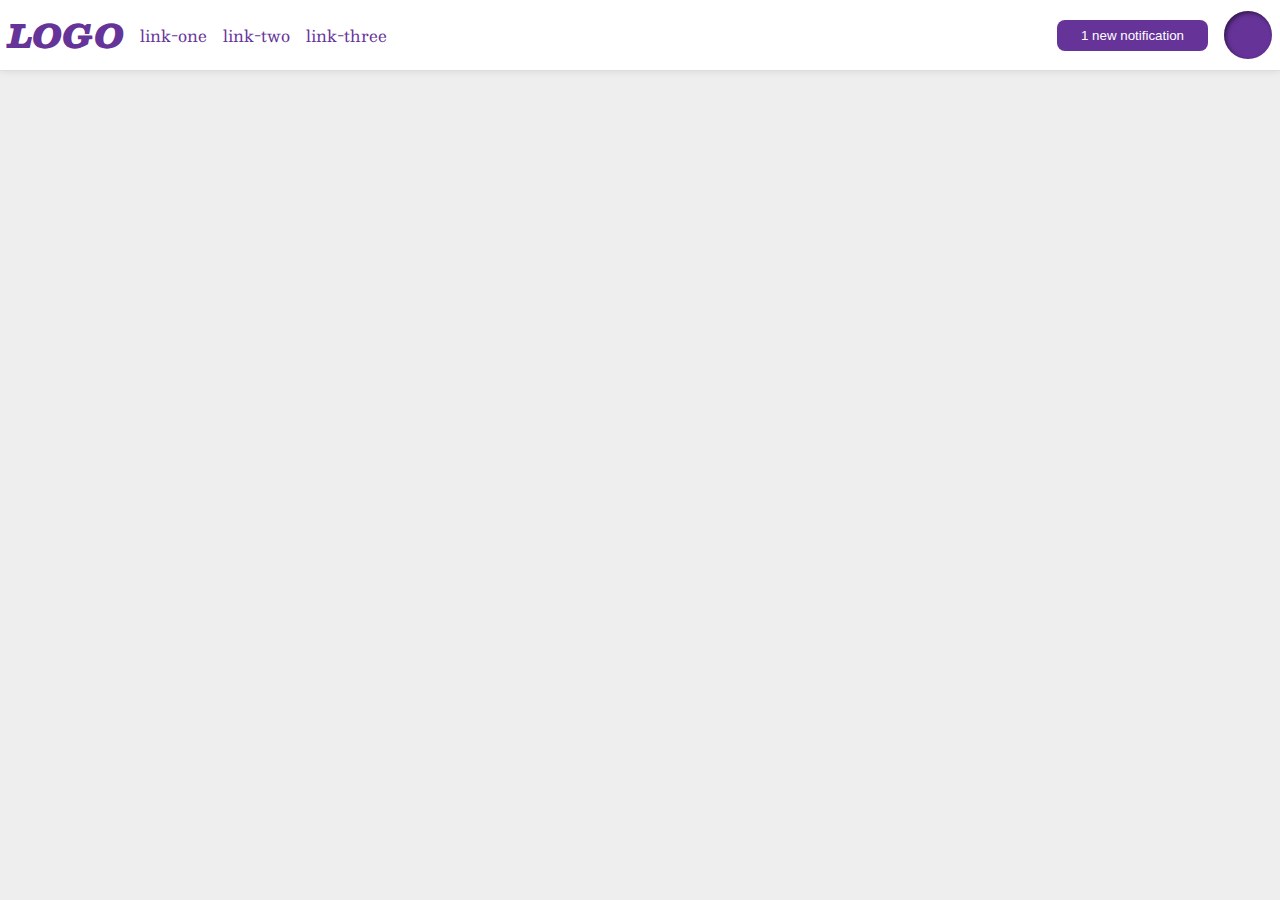
<file: flex/03-flex-header-2/index.html>
<!DOCTYPE html>
<html lang="en">

<head>
  <meta charset="UTF-8">
  <meta http-equiv="X-UA-Compatible" content="IE=edge">
  <meta name="viewport" content="width=device-width, initial-scale=1.0">
  <title>Flex Header 2</title>
  <link rel="stylesheet" href="style.css">
</head>

<body>
  <div class="header">
    <div class="left">
      <div class="logo">
        LOGO
      </div>
      <ul class="links">
        <li><a href="https://google.com">link-one</a></li>
        <li><a href="https://google.com">link-two</a></li>
        <li><a href="https://google.com">link-three</a></li>
      </ul>
    </div>
    <div class="right">
      <button class="notifications">
        1 new notification
      </button>
      <div class="profile-image"></div>
    </div>
  </div>
</body>

</html>
</file>
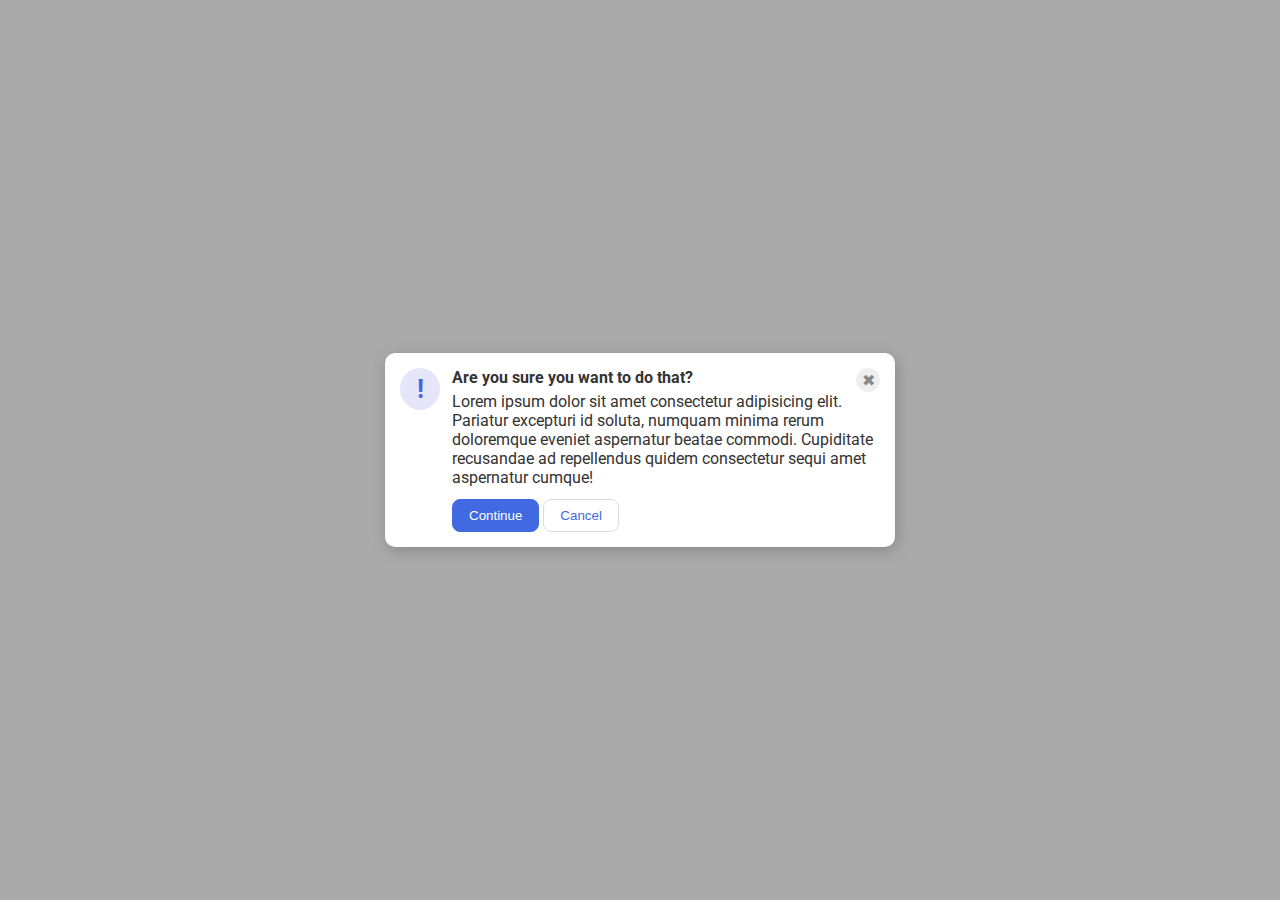
<file: flex/05-flex-modal/index.html>
<!DOCTYPE html>
<html lang="en">
  <head>
    <meta charset="UTF-8" />
    <meta http-equiv="X-UA-Compatible" content="IE=edge" />
    <meta name="viewport" content="width=device-width, initial-scale=1.0" />
    <link rel="stylesheet" href="style.css" />
    <title>Modal</title>
  </head>
  <body>
    <div class="modal">
      <div class="icon">!</div>
      <div class="middle">
        <div class="top-row">
          <div class="header">Are you sure you want to do that?</div>
          <button class="close-button">✖</button>
        </div>
        <div class="text">
          Lorem ipsum dolor sit amet consectetur adipisicing elit. Pariatur
          excepturi id soluta, numquam minima rerum doloremque eveniet
          aspernatur beatae commodi. Cupiditate recusandae ad repellendus quidem
          consectetur sequi amet aspernatur cumque!
        </div>
        <div class="buttons">
          <button class="continue">Continue</button>
          <button class="cancel">Cancel</button>
        </div>
      </div>
    </div>
  </body>
</html>
</file>
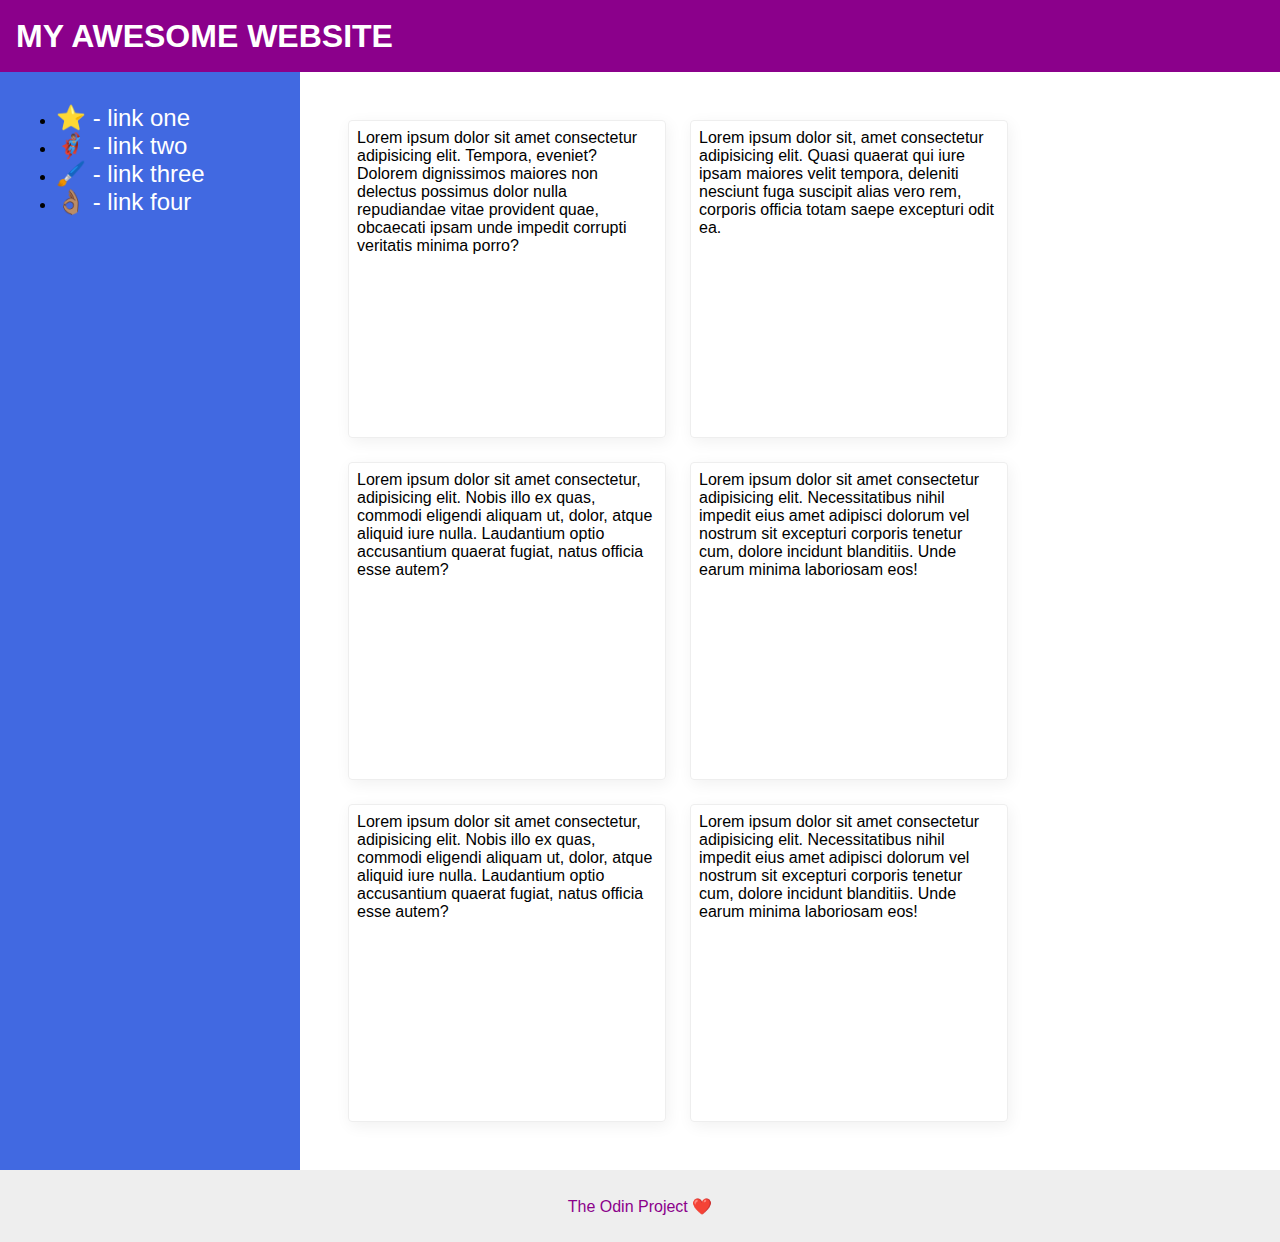
<file: flex/07-flex-layout-2/index.html>
<!DOCTYPE html>
<html lang="en">
  <head>
    <meta charset="UTF-8" />
    <meta http-equiv="X-UA-Compatible" content="IE=edge" />
    <meta name="viewport" content="width=device-width, initial-scale=1.0" />
    <title>The Holy Grail</title>
    <link rel="stylesheet" href="style.css" />
  </head>
  <body>
    <div class="header">MY AWESOME WEBSITE</div>

    <div class="mid-content">
      <div class="sidebar">
        <ul>
          <li><a href="#">⭐ - link one</a></li>
          <li><a href="#">🦸🏽‍♂️ - link two</a></li>
          <li><a href="#">🖌️ - link three</a></li>
          <li><a href="#">👌🏽 - link four</a></li>
        </ul>
      </div>
      <div class="cards">
        <div class="card">
          Lorem ipsum dolor sit amet consectetur adipisicing elit. Tempora,
          eveniet? Dolorem dignissimos maiores non delectus possimus dolor nulla
          repudiandae vitae provident quae, obcaecati ipsam unde impedit
          corrupti veritatis minima porro?
        </div>
        <div class="card">
          Lorem ipsum dolor sit, amet consectetur adipisicing elit. Quasi
          quaerat qui iure ipsam maiores velit tempora, deleniti nesciunt fuga
          suscipit alias vero rem, corporis officia totam saepe excepturi odit
          ea.
        </div>
        <div class="card">
          Lorem ipsum dolor sit amet consectetur, adipisicing elit. Nobis illo
          ex quas, commodi eligendi aliquam ut, dolor, atque aliquid iure nulla.
          Laudantium optio accusantium quaerat fugiat, natus officia esse autem?
        </div>
        <div class="card">
          Lorem ipsum dolor sit amet consectetur adipisicing elit.
          Necessitatibus nihil impedit eius amet adipisci dolorum vel nostrum
          sit excepturi corporis tenetur cum, dolore incidunt blanditiis. Unde
          earum minima laboriosam eos!
        </div>
        <div class="card">
          Lorem ipsum dolor sit amet consectetur, adipisicing elit. Nobis illo
          ex quas, commodi eligendi aliquam ut, dolor, atque aliquid iure nulla.
          Laudantium optio accusantium quaerat fugiat, natus officia esse autem?
        </div>
        <div class="card">
          Lorem ipsum dolor sit amet consectetur adipisicing elit.
          Necessitatibus nihil impedit eius amet adipisci dolorum vel nostrum
          sit excepturi corporis tenetur cum, dolore incidunt blanditiis. Unde
          earum minima laboriosam eos!
        </div>
      </div>
    </div>

    <div class="footer">The Odin Project ❤️</div>
  </body>
</html>
</file>
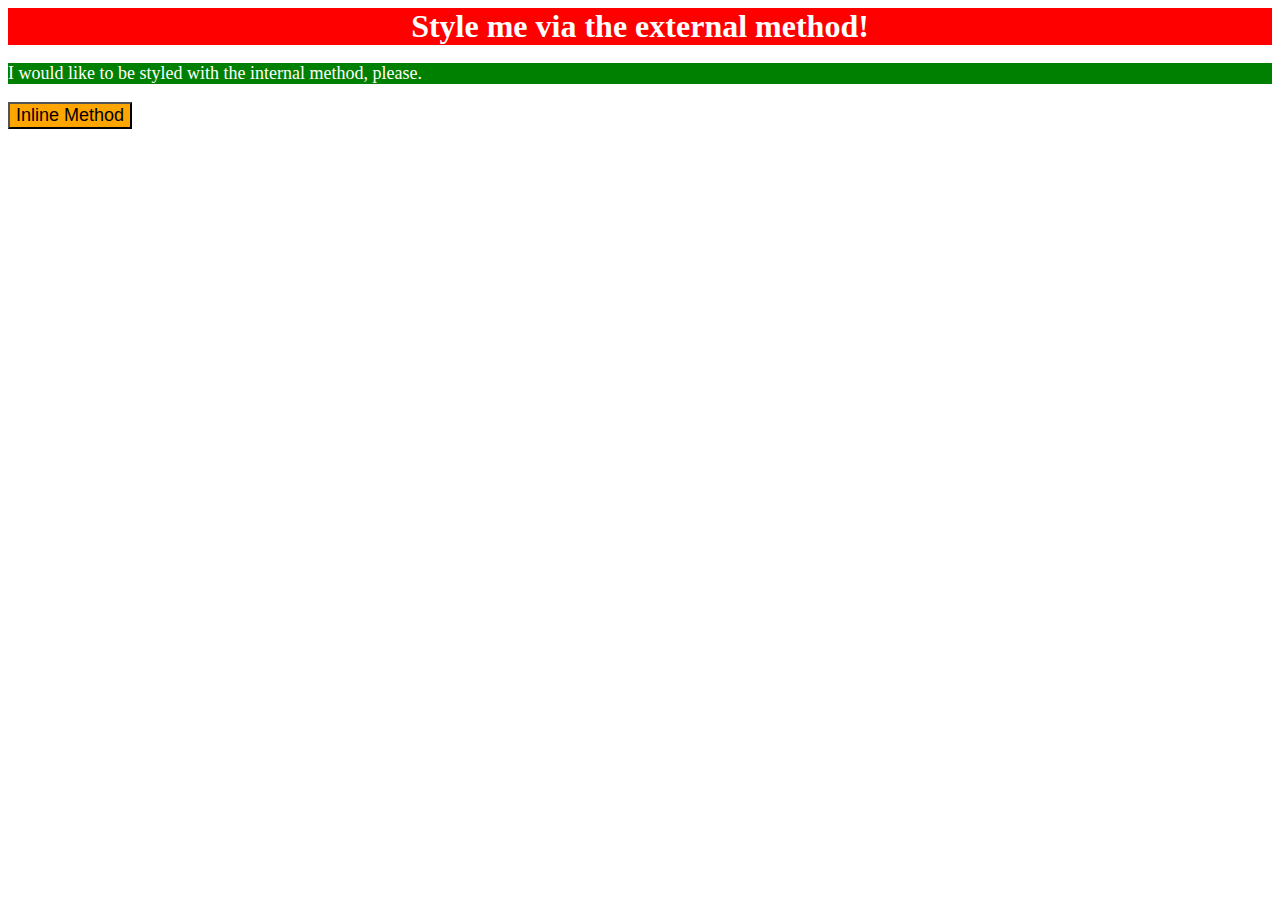
<file: foundations/01-css-methods/index.html>
<!DOCTYPE html>
<html lang="en">
  <head>
    <meta charset="UTF-8">
    <meta http-equiv="X-UA-Compatible" content="IE=edge">
    <meta name="viewport" content="width=device-width, initial-scale=1.0">
    <title>Methods for Adding CSS</title>
    <link rel="stylesheet" href="styles.css">
    <style>
      p {
        background-color: green;
        color: white;
        font-size: 18px;
      }
    </style>
  </head>
  <body>
    <div>Style me via the external method!</div>
    <p>I would like to be styled with the internal method, please.</p>
    <button style="background-color: orange; font-size: 18px;">Inline Method</button>
  </body>
</html>
</file>
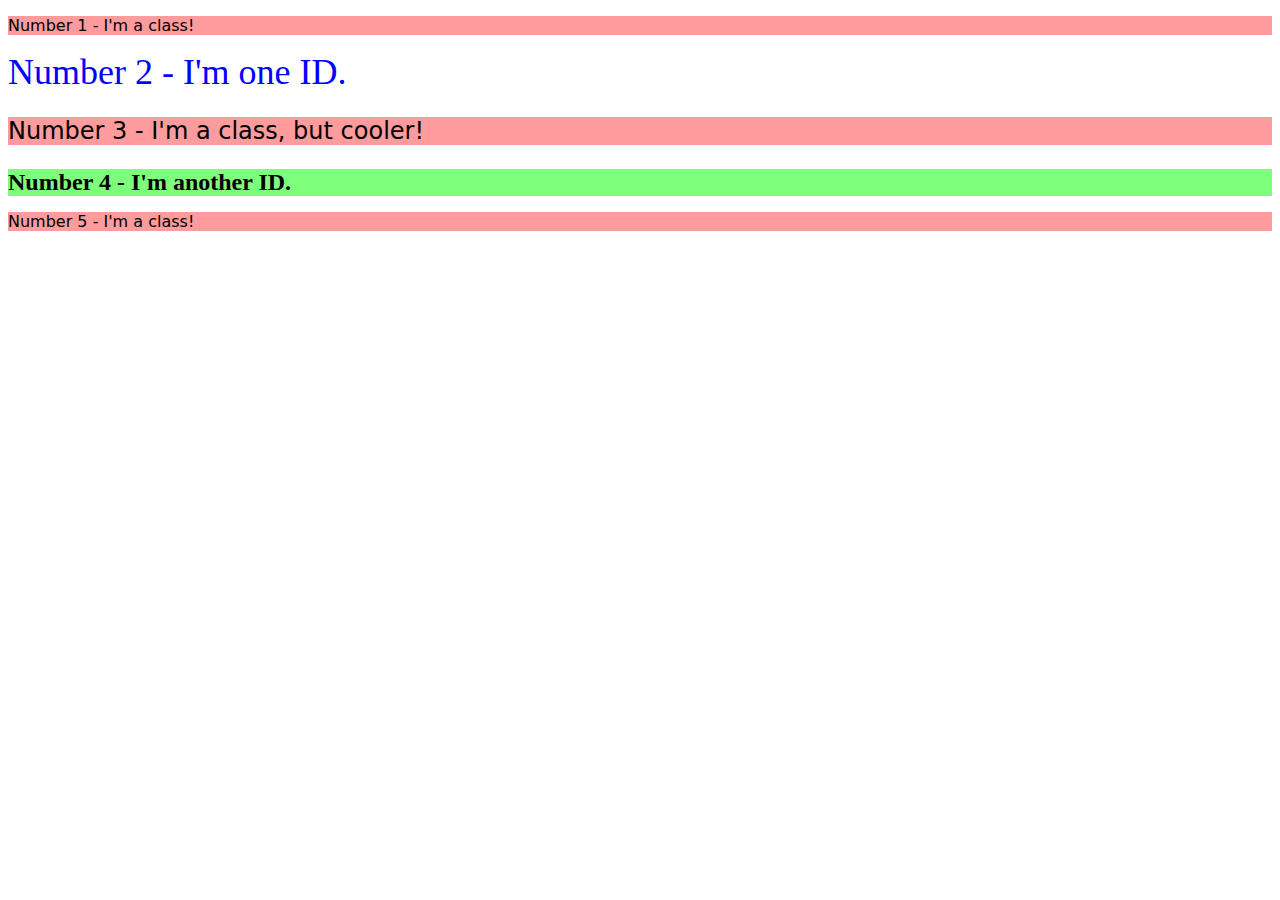
<file: foundations/02-class-id-selectors/index.html>
<!DOCTYPE html>
<html lang="en">
  <head>
    <meta charset="UTF-8">
    <meta http-equiv="X-UA-Compatible" content="IE=edge">
    <meta name="viewport" content="width=device-width, initial-scale=1.0">
    <title>Class and ID Selectors</title>
    <link rel="stylesheet" href="style.css">
  </head>
  <body>
    <p class="generic">Number 1 - I'm a class!</p>
    <div class="special-font" id="number-2">Number 2 - I'm one ID.</div>
    <p class="big generic">Number 3 - I'm a class, but cooler!</p>
    <div class="big" id="number-4">Number 4 - I'm another ID.</div>
    <p class="generic">Number 5 - I'm a class!</p>
  </body>
</html>
</file>
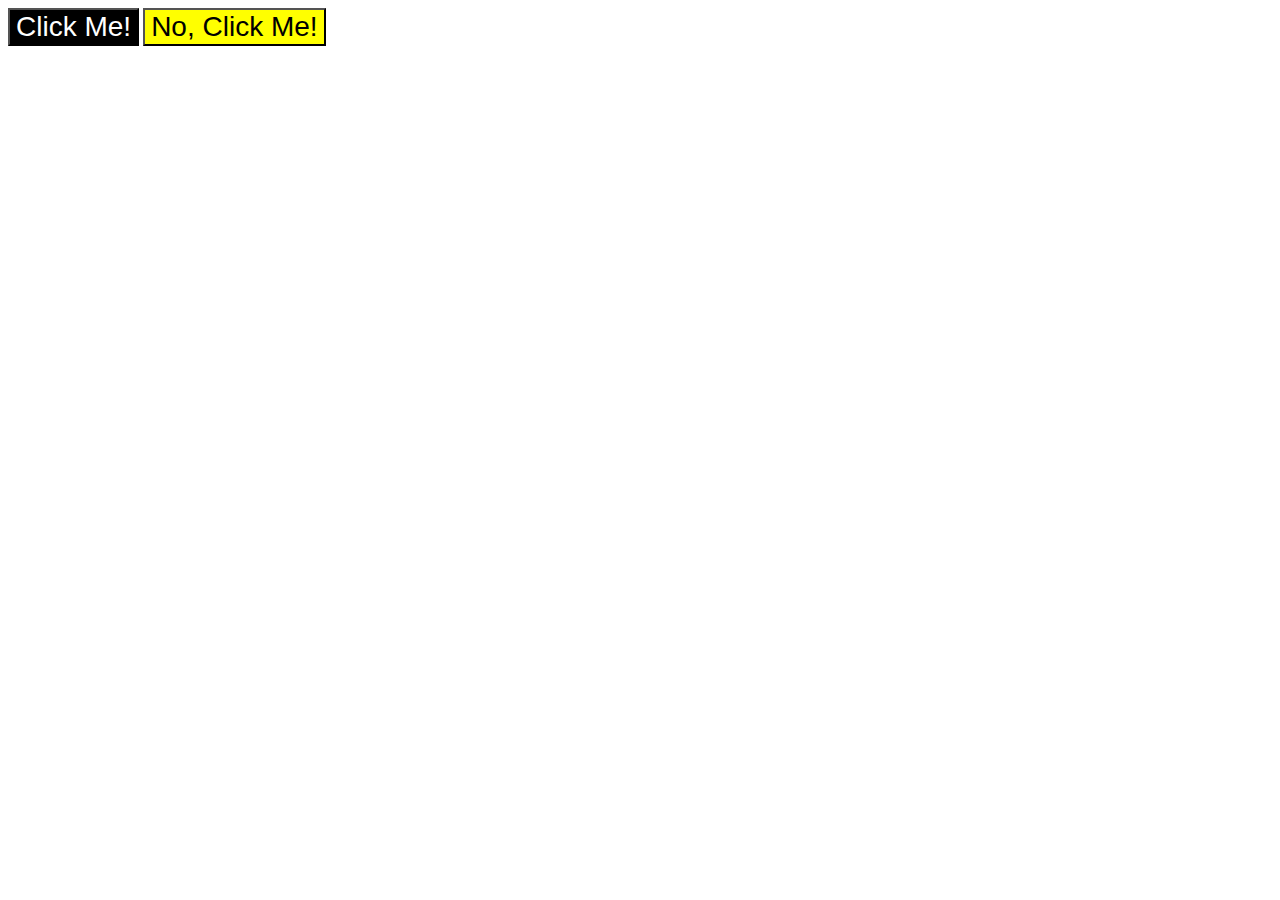
<file: foundations/03-grouping-selectors/index.html>
<!DOCTYPE html>
<html lang="en">
  <head>
    <meta charset="UTF-8">
    <meta http-equiv="X-UA-Compatible" content="IE=edge">
    <meta name="viewport" content="width=device-width, initial-scale=1.0">
    <title>Grouping Selectors</title>
    <link rel="stylesheet" href="style.css">
  </head>
  <body>
    <button class="left">Click Me!</button>
    <button class="right">No, Click Me!</button>
  </body>
</html>
</file>
<file: flex/03-flex-header-2/style.css>
/* this is some magical font-importing.  
you'll learn about it later. */
@import url('https://fonts.googleapis.com/css2?family=Besley:ital,wght@0,400;1,900&display=swap');

body {
  margin: 0;
  background: #eee;
  font-family: Besley, serif;
}

.header {
  background: white;
  border-bottom: 1px solid #ddd;
  box-shadow: 0 0 8px rgba(0,0,0,.1);
}

.profile-image {
  background: rebeccapurple;
  box-shadow: inset 2px 2px 4px rgba(0,0,0,.5);
  border-radius: 50%;
  width: 48px;
  height: 48px;
}

.logo {
  color: rebeccapurple;
  font-size: 32px;
  font-weight: 900;
  font-style: italic;
}

button {
  border: none;
  border-radius: 8px;
  background: rebeccapurple;
  color: white;
  padding: 8px 24px;
}

a {
  /* this removes the line under our links */
  text-decoration: none;
  color: rebeccapurple;
}

ul {
  list-style-type: none;
}

/* Solution */
.header {
  display: flex;
  justify-content: space-between;
  align-items: center;
  padding: 8px;
}

.links {
  display: flex;
  margin: 0;
  padding: 0;
  gap: 16px;
}

.left, .right {
  display: flex;
  align-items: center; 
  gap: 16px;
}
</file>
<file: flex/05-flex-modal/style.css>
@import url('https://fonts.googleapis.com/css2?family=Roboto:wght@400;700&display=swap');

html, body {
  height: 100%;
}

body {
  font-family: Roboto, sans-serif;
  margin: 0;
  background: #aaa;
  color: #333;
  /* I'll give you this one for free lol */
  display: flex;
  align-items: center;
  justify-content: center;
}

.modal {
  background: white;
  width: 480px;
  border-radius: 10px;
  box-shadow: 2px 4px 16px rgba(0,0,0,.2);
}

.icon {
  color: royalblue;
  font-size: 26px;
  font-weight: 700;
  background: lavender;
  width: 42px;
  height: 42px;
  border-radius: 50%;
  display: flex;
  align-items: center;
  justify-content: center;
}

.close-button {
  background: #eee;
  border-radius: 50%;
  color: #888;
  font-weight: 400;
  font-size: 16px;
  height: 24px;
  width: 24px;
  display: flex;
  align-items: center;
  justify-content: center;
  border: 1px solid #eee;
  padding: 0;
}

button {
  cursor: pointer;
  padding: 8px 16px;
  border-radius: 8px;
}

button.continue {
  background: royalblue;
  border: 1px solid royalblue;
  color: white;
}

button.cancel {
  background: white;
  border: 1px solid #ddd;
  color: royalblue;
}

/* solutions */

.modal {
  display: flex;
  padding: 15px;
  gap: 12px;
}

.icon {
  min-width: 40px;
}

.middle {
  display: flex;
  flex-direction: column;
}

.header {
  font-weight: bold;
}

.text {
  margin-bottom: 12px;
}

.top-row {
  display: flex;
  justify-content: space-between;
}
</file>
<file: flex/07-flex-layout-2/style.css>
body {
  font-family: -apple-system, BlinkMacSystemFont, "Segoe UI", Roboto, Oxygen,
    Ubuntu, Cantarell, "Open Sans", "Helvetica Neue", sans-serif;
  margin: 0;
  min-height: 100vh;
}

.header {
  height: 72px;
  background: darkmagenta;
  color: white;
}

.footer {
  height: 72px;
  background: #eee;
  color: darkmagenta;
}

.sidebar {
  width: 300px;
  background: royalblue;
  box-sizing: border-box;
}

.card {
  border: 1px solid #eee;
  box-shadow: 2px 4px 16px rgba(0, 0, 0, 0.06);
  border-radius: 4px;
}

/* solution */
.header {
  font-size: 32px;
  font-weight: 900;
  align-content: center;
  padding: 0px 16px;
}

a {
  color: white;
  text-decoration: none;
  font-size: 24px;
}

body {
  display: flex;
  flex-direction: column;
}

.mid-content {
  display: flex;
  flex: 1;
}

.sidebar {
  /* max-width: 300px;
  min-width: 300px; */
  flex-shrink: 0;
  padding: 16px;
}

.cards {
  display: flex;
  flex-wrap: wrap;
  padding: 48px;
  gap: 24px;
}

.card {
  width: 300px;
  height: 300px;
  padding: 8px;
}

.footer {
  display: flex;
  justify-content: center;
  align-items: center;
}
</file>
<file: foundations/01-css-methods/styles.css>
div {
    background-color: red;
    color: white;
    text-align: center;
    font-size: 32px;
    font-weight: 700;
}
</file>
<file: foundations/02-class-id-selectors/style.css>
.generic {
    background-color: rgb(254, 155, 157);
    font-family: Verdana, "DejaVu Sans", sans-serif;
}

.big {
    font-size: 24px;
}

#number-2 {
    color: rgb(0, 0, 255);
    font-size: 36px;
}

#number-4 {
    background-color: rgb(126,255, 123) ;
    font-weight: 700;
}
</file>
<file: foundations/03-grouping-selectors/style.css>
.left,
.right {
    font-size: 28px;
    font-family: Helvetica , "Times New Roman", sans-serif;
}

.left { 
    background-color: rgb(0, 0, 0);
    color: rgb(255, 255, 255);
}

.right {
    background-color: yellow;
    color: black;
}
</file>
